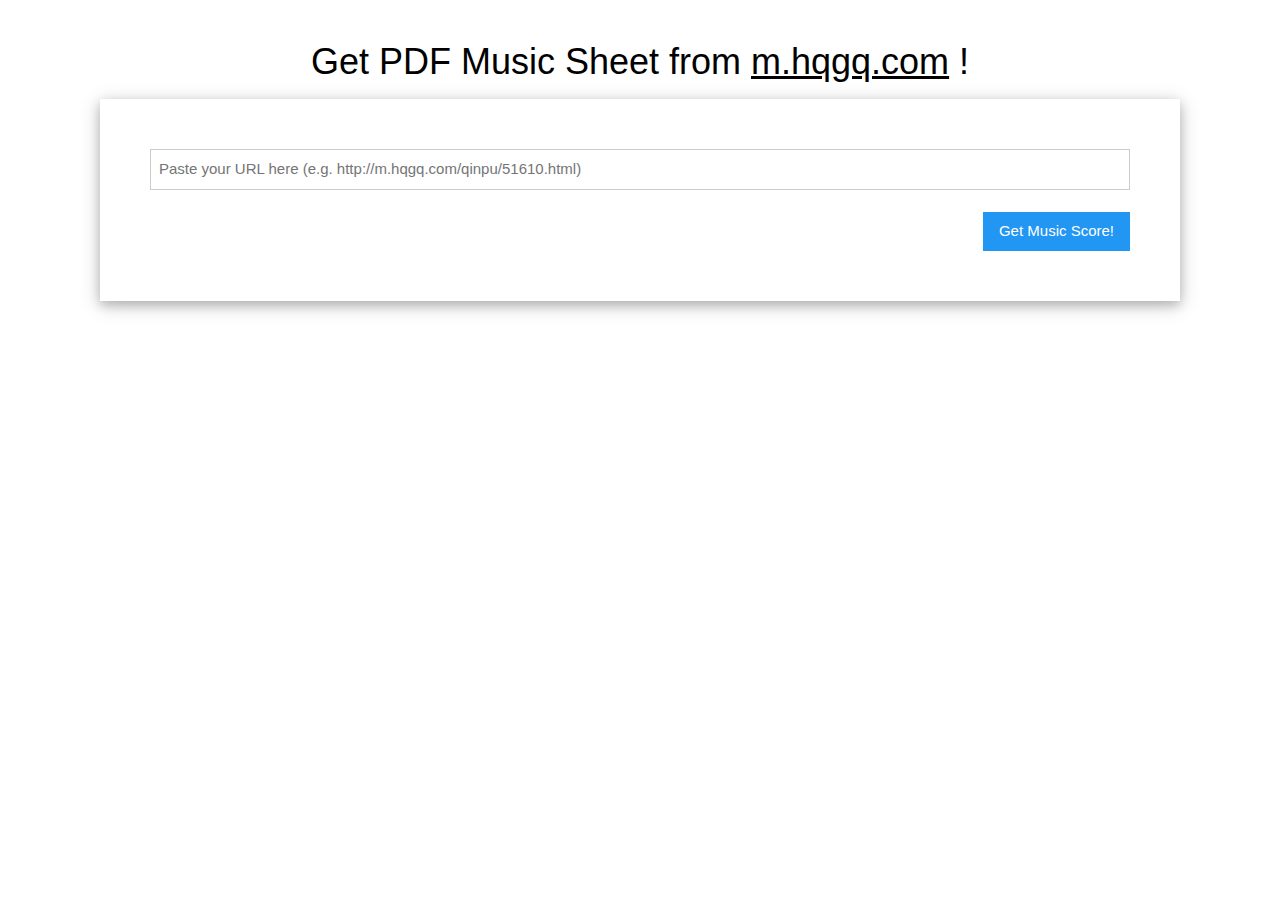
<file: sheetapp/templates/index.html>
<head>
  <title> Music Sheet Crawler</title>
  <link rel="stylesheet" href="https://www.w3schools.com/w3css/4/w3.css">
</head>

<body style="padding: 25px 100px 75px 100px; text-align:center">
	<h1>Get PDF Music Sheet from <a target="_blank" href='http://m.hqgq.com/gangqinpu.html'>m.hqgq.com</a> !</h1>
	<div class="container" >

		<form action="/" method="POST" class="w3-container w3-card-4" style="padding: 50px">
			<input type="text" name="crawl_url" class="w3-input w3-border" placeholder="Paste your URL here (e.g. http://m.hqgq.com/qinpu/51610.html)" /><br>
			<input type="submit" class="w3-btn w3-blue" style="float:right" value = "Get Music Score!"/>
		</form>

	</div>
</body>
</file>
